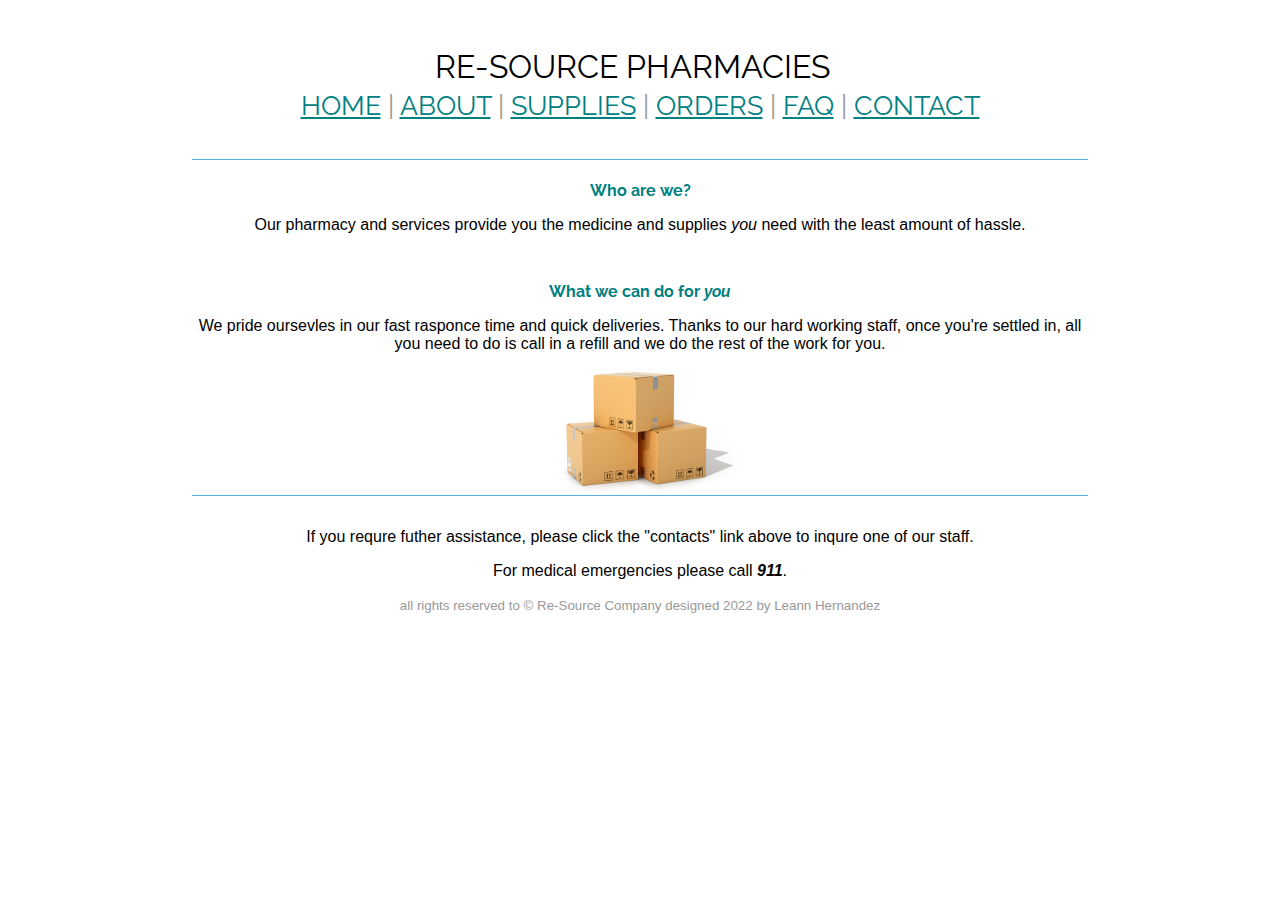
<file: index.html>
<!DOCTYPE html>

<html>

<head>
  <meta charset="utf-8">
  <title>Re-Source Pharmacies</title>
  <link href="https://fonts.googleapis.com/css2?family=Raleway:wght@500&display=swap" rel="stylesheet">
  <link rel="stylesheet" href="orgstyle.css">

</head>

<body>

&nbsp
<h1>Re-Source Pharmacies

&nbsp

<nav> 
<small><a href="index.html">Home</a> |  
<a href="orgabout.html">About</a> | 
<a href="supplies.html">Supplies</a> | 
<a href="order.html">Orders</a> | 
<a href="faq.html">FAQ</a> | 
<a href="contact.html">Contact</a></small>
</nav>

&nbsp

<h2> Who are we?</h2>
<p>Our pharmacy and services provide you the medicine and 
supplies <i>you</i> need with the least amount of hassle.</p>

&nbsp

<h2>What we can do for <i>you</i></h2>
<p>We pride oursevles in our fast rasponce time and quick 
deliveries. Thanks to our hard working staff, once you're settled
 in, all you need to do is call in a refill and we do the 
rest of the work for you.</p>

<center>
<img src="box.jpg" alt="Image of packages">
</center>
</body>

<footer>
<p>If you requre futher assistance, please click the "contacts" 
link above to inqure one of our staff.</p>

<p>For medical emergencies please call <strong>911</strong>.</p>

<small>all rights reserved to &copy Re-Source Company
designed 2022 by Leann Hernandez</small>
</footer>

</html>
</file>
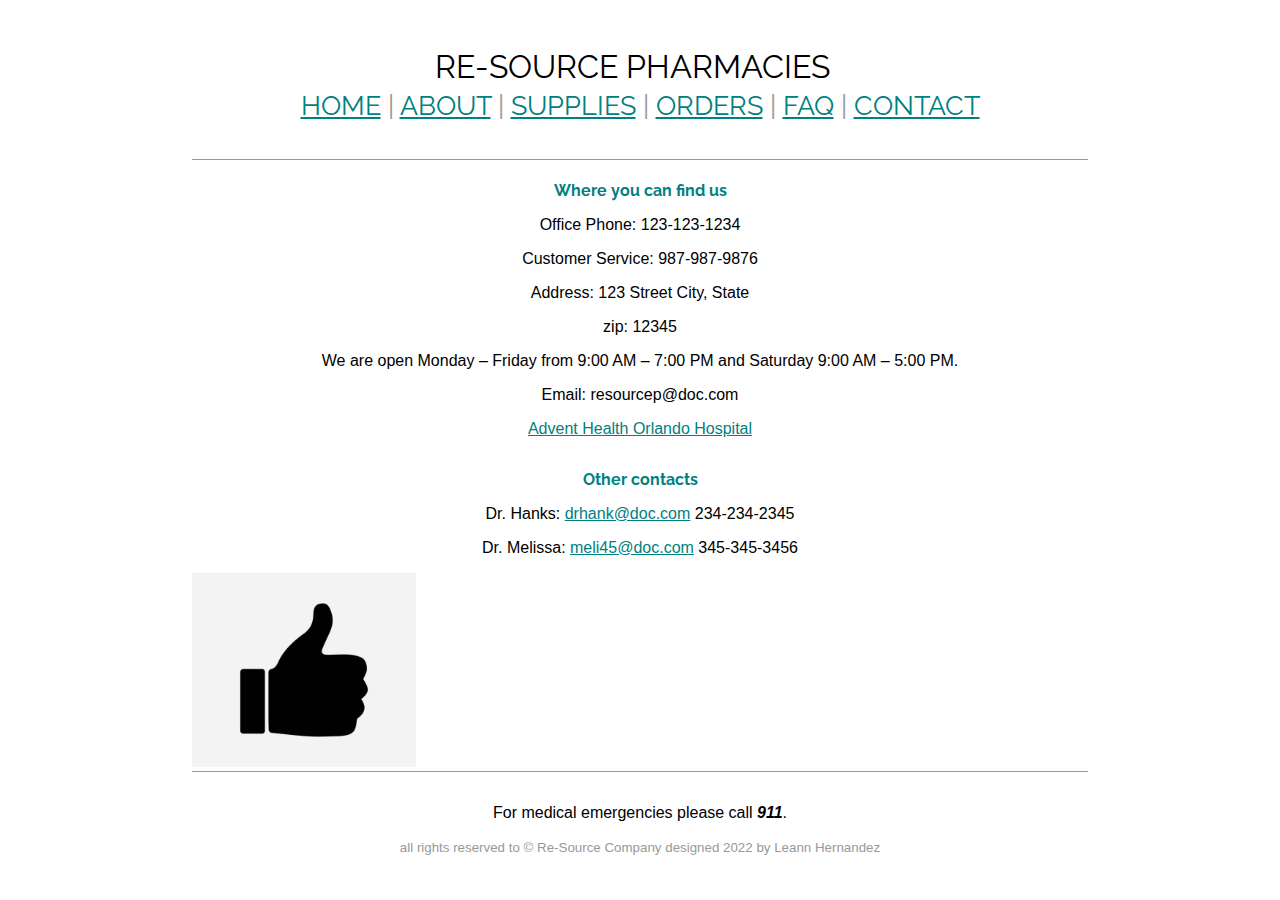
<file: contact.html>
<!DOCTYPE html>

<html>

<head>
  <meta charset="utf-8">
  <title>Re-Source Pharmacies</title>
  <link href="https://fonts.googleapis.com/css2?family=Raleway:wght@500&display=swap" rel="stylesheet">
  <link rel="stylesheet" href="orgstyle.css">

</head>

<body>

&nbsp
<h1>Re-Source Pharmacies

&nbsp

<nav> 
<small><a href="orgindex.html">Home</a> |  
<a href="orgabout.html">About</a> | 
<a href="supplies.html">Supplies</a> | 
<a href="order.html">Orders</a> | 
<a href="faq.html">FAQ</a> | 
<a href="contact.html">Contact</a></small>
</nav>

&nbsp

<h2>Where you can find us</h2>
<p>Office Phone: 123-123-1234</p>
<p>Customer Service: 987-987-9876</p>
<p>Address: 123 Street City, State</p>
<p>zip: 12345</p>
<p>We are open Monday – Friday from 9:00 AM – 7:00 PM and Saturday 9:00 AM – 5:00 PM.</p>
<p>Email: resourcep@doc.com</p>
<center><a href="https://www.adventhealth.com/hospital/adventhealth-orlando">Advent Health Orlando Hospital</a></center>
&nbsp
<h2>Other contacts</h2>
<p>Dr. Hanks: <a href = "drhank@doc.com">drhank@doc.com</a>
234-234-2345</p>
<p>Dr. Melissa: <a href = "meli45@doc.com">meli45@doc.com</a>
345-345-3456</p>
<img src="thumb.jpg" alt="thumbs up">
</body>

<footer>

<p>For medical emergencies please call <strong>911</strong>.</p>

<small>all rights reserved to &copy Re-Source Company
designed 2022 by Leann Hernandez</small>
</footer>

</html>
</file>
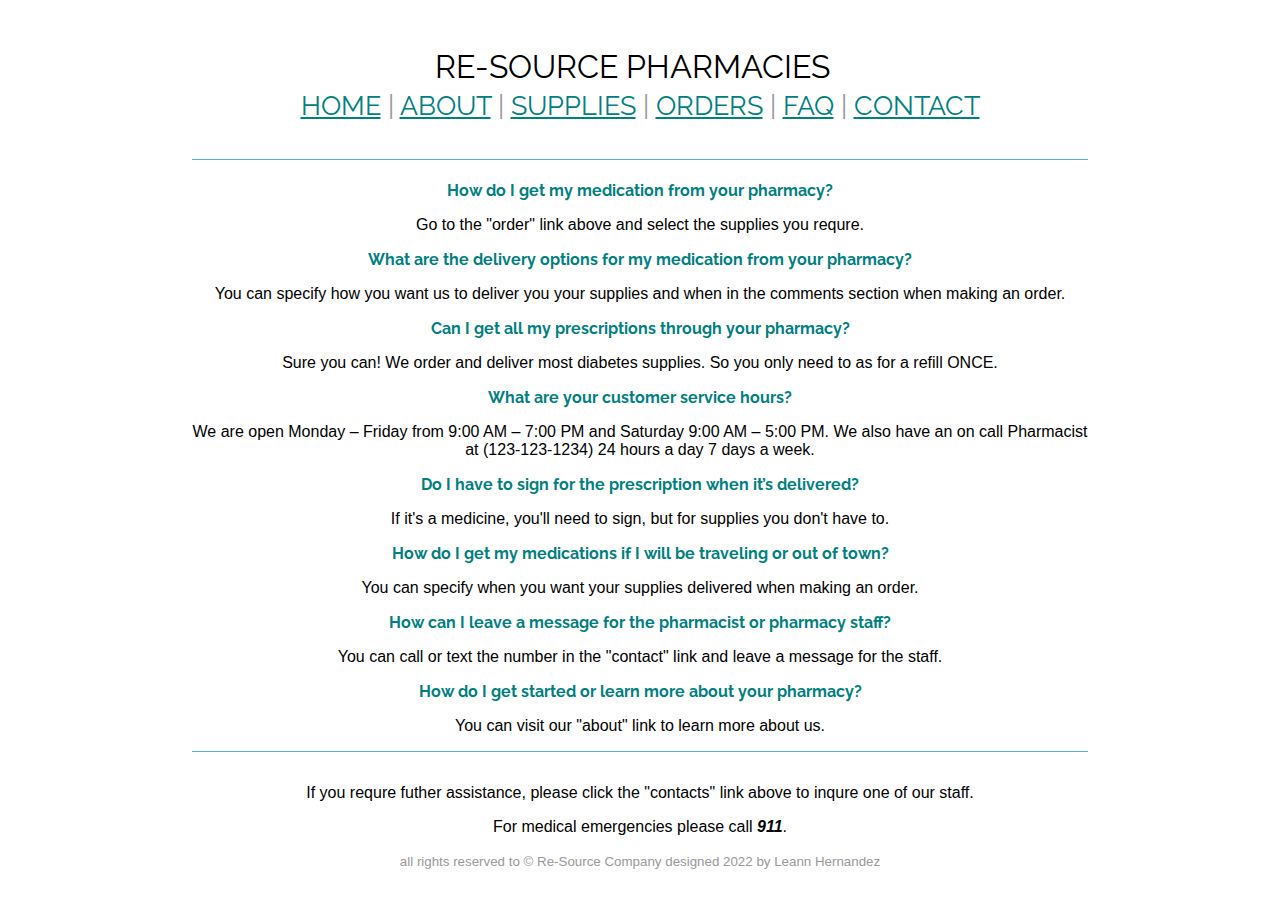
<file: faq.html>
<!DOCTYPE html>

<html>

<head>
  <meta charset="utf-8">
  <title>Re-Source Pharmacies</title>
  <link href="https://fonts.googleapis.com/css2?family=Raleway:wght@500&display=swap" rel="stylesheet">
  <link rel="stylesheet" href="orgstyle.css">

</head>

<body>

&nbsp
<h1>Re-Source Pharmacies

&nbsp

<nav> 
<small><a href="index.html">Home</a> |  
<a href="orgabout.html">About</a> | 
<a href="supplies.html">Supplies</a> | 
<a href="order.html">Orders</a> | 
<a href="faq.html">FAQ</a> | 
<a href="contact.html">Contact</a></small>
</nav>

&nbsp

<h2>How do I get my medication from your pharmacy?</h2>
<p>Go to the "order" link above and select the supplies you requre.</p>

<h2>What are the delivery options for my medication from your pharmacy?</h2>
<p>You can specify how you want us to deliver you your supplies and when in the comments section when making an order.</p>

<h2>Can I get all my prescriptions through your pharmacy?</h2>
<p>Sure you can! We order and deliver most diabetes supplies. So you only need to as for a refill ONCE.</p>

<h2>What are your customer service hours?</h2>
<p>We are open Monday – Friday from 9:00 AM – 7:00 PM and Saturday 9:00 AM – 5:00 PM. We also have an on call Pharmacist at (123-123-1234) 24 hours a day 7 days a week.</p>

<h2>Do I have to sign for the prescription when it’s delivered?</h2>
<p>If it's a medicine, you'll need to sign, but for supplies you don't have to.</p>

<h2>How do I get my medications if I will be traveling or out of town?</h2>
<p>You can specify when you want your supplies delivered when making an order.</p>

<h2>How can I leave a message for the pharmacist or pharmacy staff?</h2>
<p>You can call or text the number in the "contact" link and leave a message for the staff.</p>

<h2>How do I get started or learn more about your pharmacy?</h2>
<p>You can visit our "about" link to learn more about us.</p>

</body>

<footer>
<p>If you requre futher assistance, please click the "contacts" 
link above to inqure one of our staff.</p>

<p>For medical emergencies please call <strong>911</strong>.</p>

<small>all rights reserved to &copy Re-Source Company
designed 2022 by Leann Hernandez</small>
</footer>

</html>
</file>
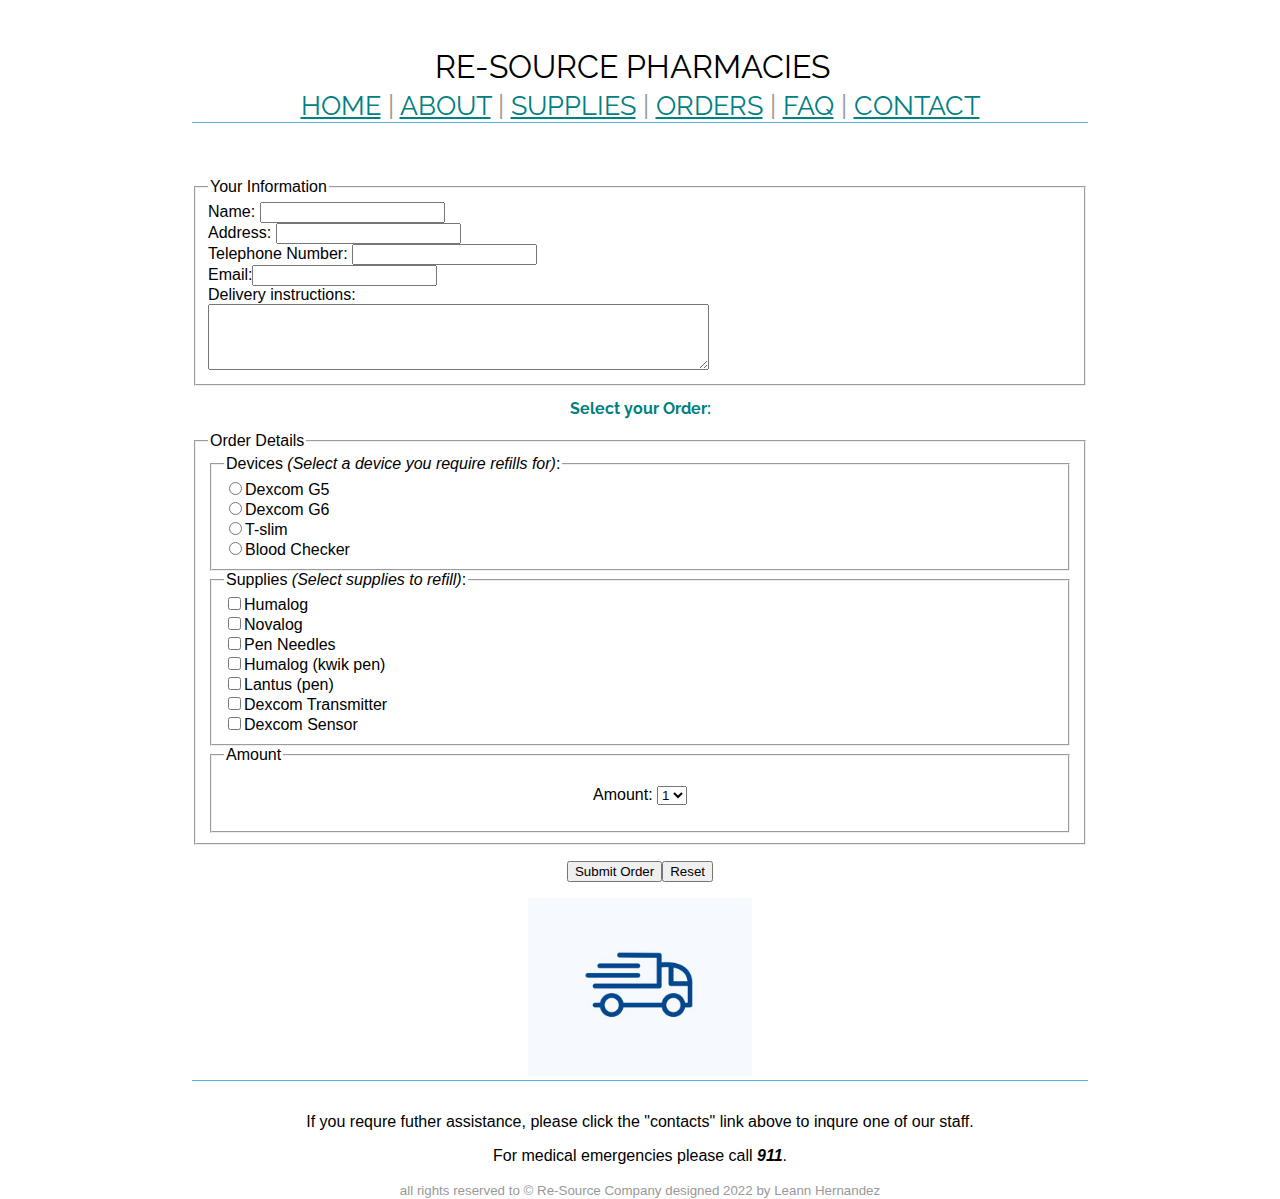
<file: order.html>
<!DOCTYPE html>

<html>

<head>
  <meta charset="utf-8">
  <title>Re-Source Pharmacies</title>
  <link href="https://fonts.googleapis.com/css2?family=Raleway:wght@500&display=swap" rel="stylesheet">
  <link rel="stylesheet" href="orgstyle.css">

</head>

<body>

&nbsp
<h1>Re-Source Pharmacies

&nbsp

<nav> 
<small><a href="index.html">Home</a> |  
<a href="orgabout.html">About</a> | 
<a href="supplies.html">Supplies</a> | 
<a href="order.html">Orders</a> | 
<a href="faq.html">FAQ</a> | 
<a href="contact.html">Contact</a></small>
</nav>
</h1>
&nbsp
<p>
<form action="http://www.re-sourcepharmacies.com/order.php" method="post">

<fieldset>
 <legend>Your Information</legend>
<ul>
  <li><label for="form-name">Name:</label> <input type="text" name="customername" id="form-name"></li>
  <li><label for="form-address">Address:</label> <input type="text" name="address" id="form-address"></li>
  <li><label for="form-tel">Telephone Number:</label> <input type="tel" name="telephone" id="form-tel"></li>
  <li><label for="form-email">Email:<input type="email" name="email" id="form-email"></label></li>
  <li>Delivery instructions:<br>
  <textarea name="instructions" rows="4" cols="60" maxlength="400" id="form-story"></textarea></li>
</ul>
</fieldset>

<h2>Select your Order:</h2>

<fieldset>
<legend>Order Details</legend>
<fieldset>
<legend>Devices <em>(Select a device you require refills for)</em>:</legend>
<ul>
  <li><label><input type="radio" name="devices" value="dexcom 5">Dexcom G5</label></li>
  <li><label><input type="radio" name="devices" value="dexcom 6">Dexcom G6</label></li>
  <li><label><input type="radio" name="devices" value="tslim">T-slim</label></li>
  <li><label><input type="radio" name="devices" value="blood checker">Blood Checker</label></li>
</ul>
</fieldset>

<fieldset>
<legend>Supplies <em>(Select supplies to refill)</em>:</legend>
<ul>
  <li><label><input type="checkbox" name="supplies[]" value="humalog">Humalog</label></li>
  <li><label><input type="checkbox" name="supplies[]" value="novalog">Novalog</label></li>
  <li><label><input type="checkbox" name="supplies[]" value="pen needles">Pen Needles</label></li>
  <li><label><input type="checkbox" name="supplies[]" value="humalog pen">Humalog (kwik pen)</label></li>
  <li><label><input type="checkbox" name="supplies[]" value="lantus pen">Lantus (pen)</label></li>
  <li><label><input type="checkbox" name="supplies[]" value="dexcom s">Dexcom Transmitter</label></li>
  <li><label><input type="checkbox" name="supplies[]" value="dexcom t">Dexcom Sensor</label></li>
</ul>
</fieldset>

<fieldset>
<legend>Amount</legend>
<p>Amount:
<select name="supplies" size="1">
  <option>1</option>
  <option>2</option>
  <option>3</option>
  <option>4</option>
  <option>5</option>
  <option>6</option>
</select>

</fieldset>

</fieldset> 
</p>
<p><input type="submit" value="Submit Order"><input type="reset"></p>
<center><img src="truck.jpg" alt="cute truck"></center>
</form>
</body>

<footer>
<p>If you requre futher assistance, please click the "contacts" 
link above to inqure one of our staff.</p>

<p>For medical emergencies please call <strong>911</strong>.</p>

<small>all rights reserved to &copy Re-Source Company
designed 2022 by Leann Hernandez</small>
</footer>

</html>
</file>
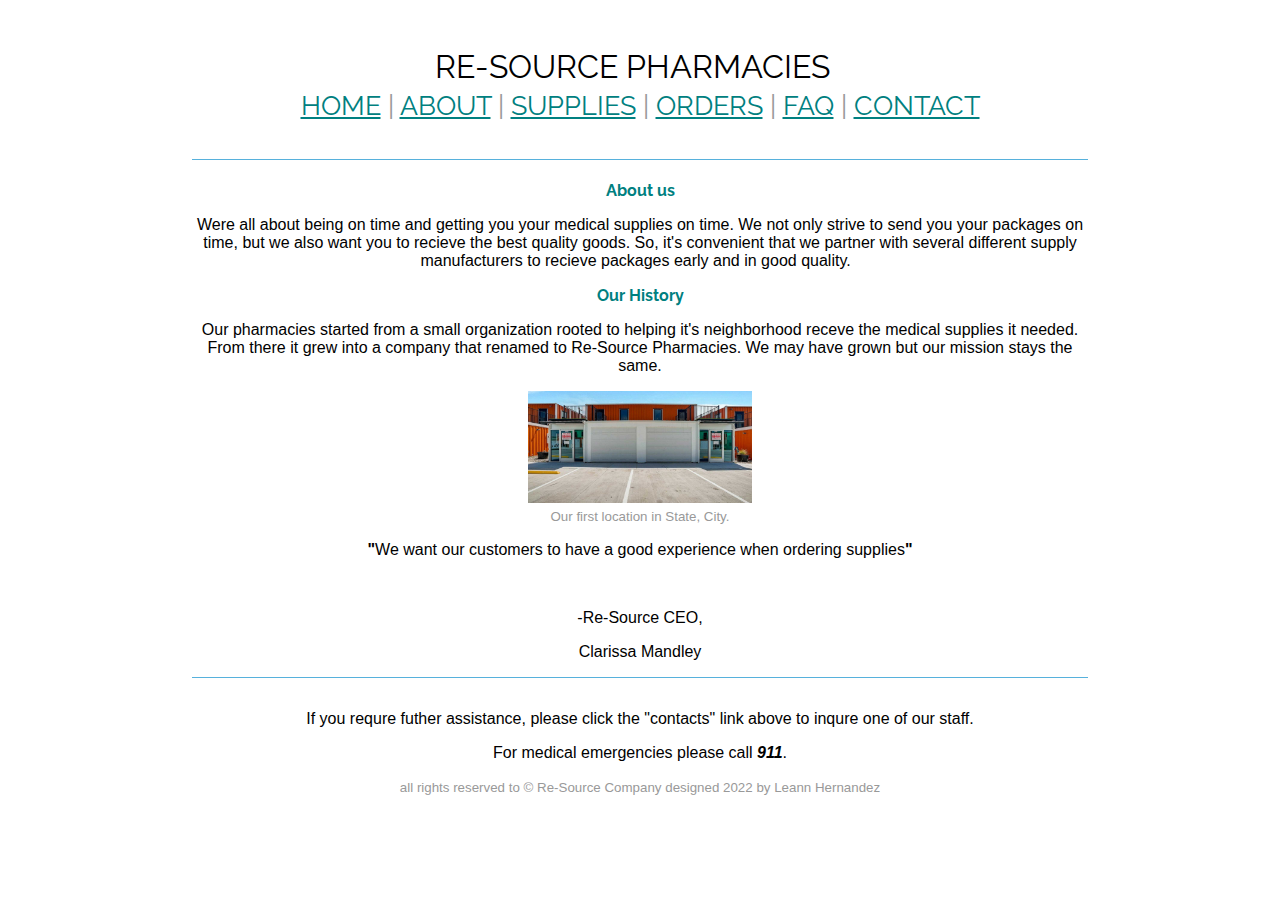
<file: orgabout.html>
<!DOCTYPE html>

<html>

<head>
  <meta charset="utf-8">
  <title>Re-Source Pharmacies</title>
  <link href="https://fonts.googleapis.com/css2?family=Raleway:wght@500&display=swap" rel="stylesheet">
  <link rel="stylesheet" href="orgstyle.css">

</head>

<body>

&nbsp
<h1>Re-Source Pharmacies

&nbsp

<nav> 
<small><a href="index.html">Home</a> |  
<a href="orgabout.html">About</a> | 
<a href="supplies.html">Supplies</a> | 
<a href="order.html">Orders</a> | 
<a href="faq.html">FAQ</a> | 
<a href="contact.html">Contact</a></small>
</nav>

&nbsp

<h2>About us</h2>
<p>Were all about being on time and getting you your medical
 supplies on time. We not only strive to send you your 
packages on time, but we also want you to recieve the best
 quality goods. So, it's convenient that we partner with 
several different supply manufacturers to recieve packages
 early and in good quality.

&nbsp

<h2>Our History</h2>
<p>Our pharmacies started from a small organization rooted
 to helping it's neighborhood receve the medical supplies 
it needed. From there it grew into a company that renamed 
to Re-Source Pharmacies. We may have grown but our mission
 stays the same.

<center>
<img src="warehouse.jpg" alt="Our first location">
</center>

<center><small>Our first location in State, City.</small></center>

<p><b>"</b>We want our customers to have a good experience when ordering
 supplies<b>"</b></p>
&nbsp
<p>-Re-Source CEO,</p>
<p>Clarissa Mandley</p>

</body>

<footer>
<p>If you requre futher assistance, please click the "contacts" 
link above to inqure one of our staff.</p>

<p>For medical emergencies please call <strong>911</strong>.</p>

<small>all rights reserved to &copy Re-Source Company
designed 2022 by Leann Hernandez</small>
</footer>

</html>
</file>
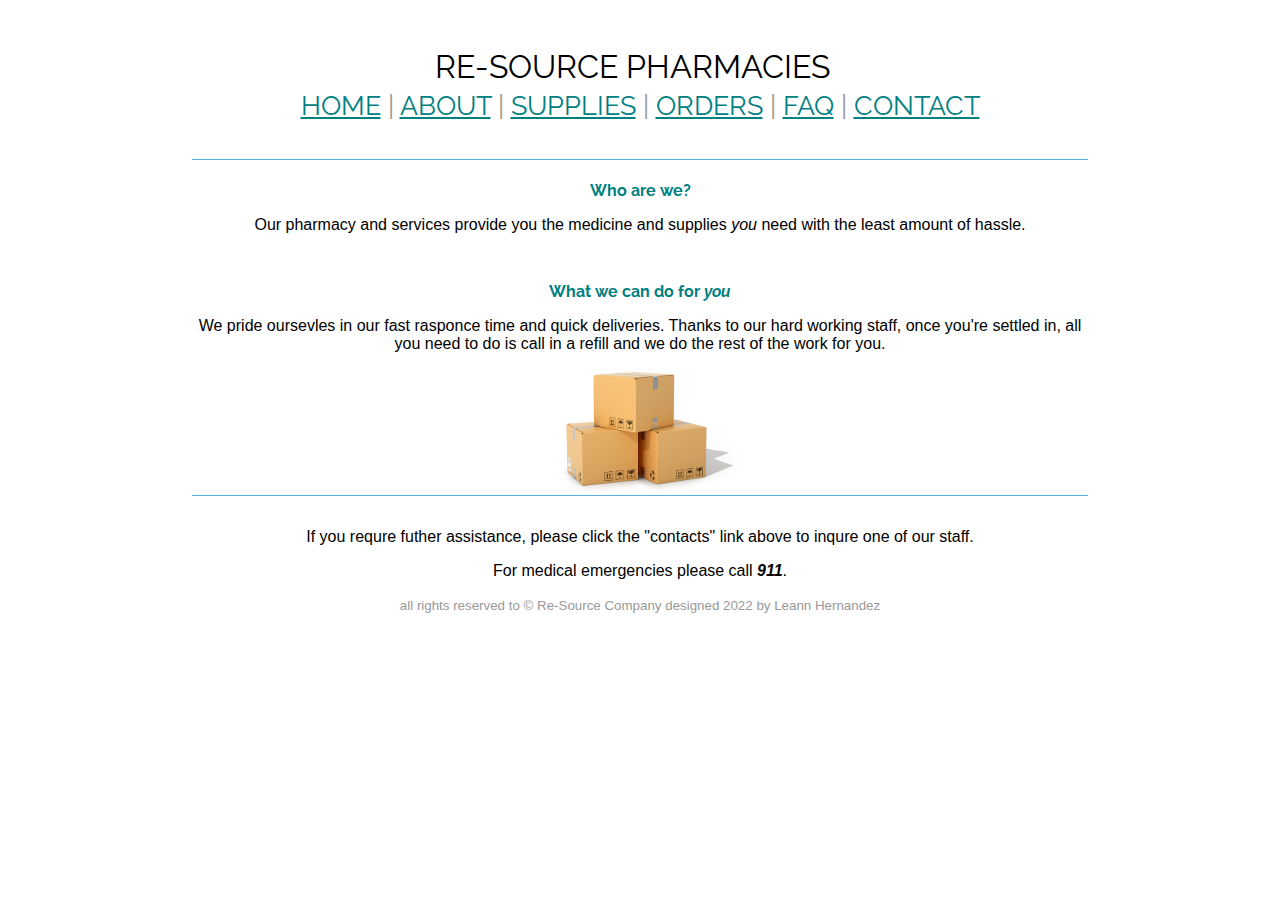
<file: orgindex.html>
<!DOCTYPE html>

<html>

<head>
  <meta charset="utf-8">
  <title>Re-Source Pharmacies</title>
  <link href="https://fonts.googleapis.com/css2?family=Raleway:wght@500&display=swap" rel="stylesheet">
  <link rel="stylesheet" href="orgstyle.css">

</head>

<body>

&nbsp
<h1>Re-Source Pharmacies

&nbsp

<nav> 
<small><a href="orgindex.html">Home</a> |  
<a href="orgabout.html">About</a> | 
<a href="supplies.html">Supplies</a> | 
<a href="order.html">Orders</a> | 
<a href="faq.html">FAQ</a> | 
<a href="contact.html">Contact</a></small>
</nav>

&nbsp

<h2> Who are we?</h2>
<p>Our pharmacy and services provide you the medicine and 
supplies <i>you</i> need with the least amount of hassle.</p>

&nbsp

<h2>What we can do for <i>you</i></h2>
<p>We pride oursevles in our fast rasponce time and quick 
deliveries. Thanks to our hard working staff, once you're settled
 in, all you need to do is call in a refill and we do the 
rest of the work for you.</p>

<center>
<img src="box.jpg" alt="Image of packages">
</center>
</body>

<footer>
<p>If you requre futher assistance, please click the "contacts" 
link above to inqure one of our staff.</p>

<p>For medical emergencies please call <strong>911</strong>.</p>

<small>all rights reserved to &copy Re-Source Company
designed 2022 by Leann Hernandez</small>
</footer>

</html>
</file>
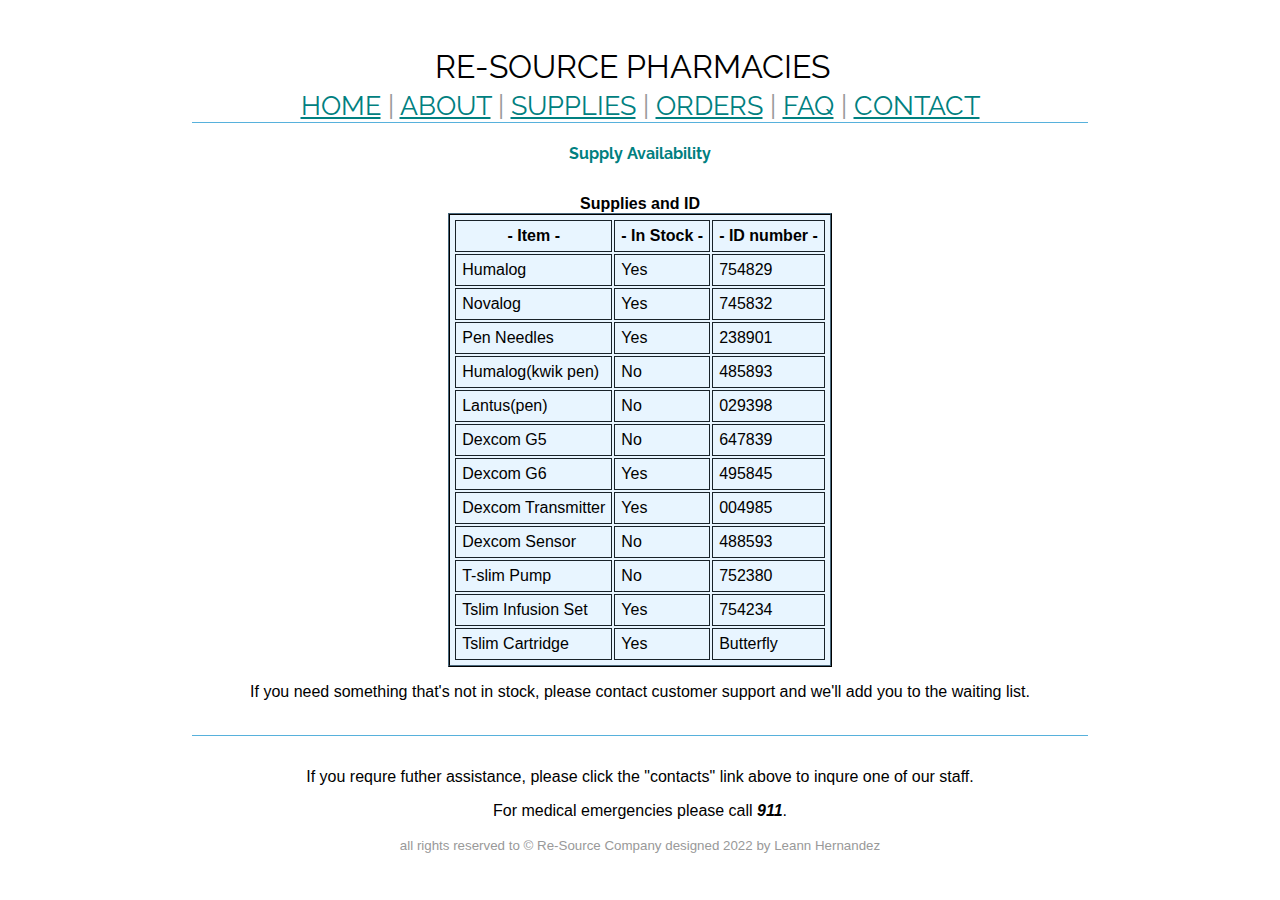
<file: supplies.html>
<!DOCTYPE html>

<html>

<head>
  <meta charset="utf-8">
  <title>Re-Source Pharmacies</title>
  <link href="https://fonts.googleapis.com/css2?family=Raleway:wght@500&display=swap" rel="stylesheet">
  <link rel="stylesheet" href="orgstyle.css">

</head>

<body>

&nbsp
<h1>Re-Source Pharmacies

&nbsp

<nav> 
<small><a href="index.html">Home</a> |  
<a href="orgabout.html">About</a> | 
<a href="supplies.html">Supplies</a> | 
<a href="order.html">Orders</a> | 
<a href="faq.html">FAQ</a> | 
<a href="contact.html">Contact</a></small>
</nav>

<h2>Supply Availability</h2>

<center>
<table>

<caption><b>Supplies and ID</b></caption>
<colgroup></colgroup>
<colgroup span="3"></colgroup>
&nbsp

<thead>
<tr>
<th scope="row">- Item -</th>
<th>- In Stock -</th>
<th>- ID number -</th>
</tr>
</thead>
<tbody>
<tr>
<td scope="row">Humalog</td>
<td>Yes</td>
<td>754829</td>
</tr>
<tr>
<td scope="row">Novalog</td>
<td>Yes</td>
<td>745832</td>
</tr>
<tr>
<td scope="row">Pen Needles</td>
<td>Yes</td>
<td>238901</td>
</tr>
<tr>
<td scope="row">Humalog(kwik pen)</td>
<td>No</td>
<td>485893</td>
</tr>
<tr>
<td scope="row">Lantus(pen)</td>
<td>No</td>
<td>029398</td>
</tr>
<tr>
<td scope="row">Dexcom G5</td>
<td>No</td>
<td>647839</td>
</tr>
<tr>
<td scope="row">Dexcom G6</td>
<td>Yes</td>
<td>495845</td>
</tr>
<tr>
<td scope="row">Dexcom Transmitter</td>
<td>Yes</td>
<td>004985</td>
</tr>
<tr>
<td scope="row">Dexcom Sensor</td>
<td>No</td>
<td>488593</td>
</tr>
<tr>
<td scope="row">T-slim Pump</td>
<td>No</td>
<td>752380</td>
</tr>
<tr>
<td scope="row">Tslim Infusion Set</td>
<td>Yes</td>
<td>754234</td>
</tr>
<tr>
<td scope="row">Tslim Cartridge</td>
<td>Yes</td>
<td>Butterfly</td>
</tr>
</tbody>
</table>
</center>

<p>If you need something that's not in stock, please contact 
customer support and we'll add you to the waiting list.</p>

&nbsp
</body>

<footer>
<p>If you requre futher assistance, please click the "contacts" 
link above to inqure one of our staff.</p>

<p>For medical emergencies please call <strong>911</strong>.</p>

<small>all rights reserved to &copy Re-Source Company
designed 2022 by Leann Hernandez</small>
</footer>

</html>
</file>
<file: orgstyle.css>
body {
  font-family: sans-serif;
  font-size: 100%;
  background-color: #ffffff;
  margin: 0 15% 0;
}

a:link {
  color: teal;
}
a:visited {
  color: teal;
}
a:focus, a:hover  {
  color: teal;
  background-color: #ffffff;
}
a:active {
  color: teal;
  background-color: #ffffff;
}
h1 {
  text-align: center;
  font-family: 'Raleway', sans-serif;
  font-weight: normal;
  text-transform: uppercase;
  border-bottom: 1px solid #57b1dc;
  margin-top: 30px;
}
h2 {
  color: teal;
  text-align: center;
  font-size: 1em;
  font-family: 'Raleway', sans-serif;
}
strong {
  font-style: italic;
}
ul {
  list-style-type: none;
  margin: 0;
  padding: 0;
}
footer { 
  border-top: 1px solid #57b1dc;
  text-align: center;
  padding-top: 1em; 
} 
  footer img {
    width: 40px;
    height: 40px;
    margin-left: .5em;
    margin-right: .5em;
  }
  small {
  color: #999;
  }
  img {
  	max-width: 25%;
    align-self: center;
  }
  p {
    text-align: center;
    font-style: none;
  }
  strong {
    font-style: italic;
  }
  small {
    font-style: none;
  }
  nav {
    text-align: center;
  }
a:hover {
  color: teal;
  background-color: rgba(255, 255, 255, 0.5);
}
a:active {
  color: teal;
  background-color: rgba(255, 255, 255, 0.75);
}
a:visited {
  color: teal;
}
td, th { 
  border:ridge 1px #182229; 
  padding: 6px;
}
table { 
  border:ridge 2px #182229; 
  padding: 3px; 
  background-color: #e8f5ff;
}
</file>
